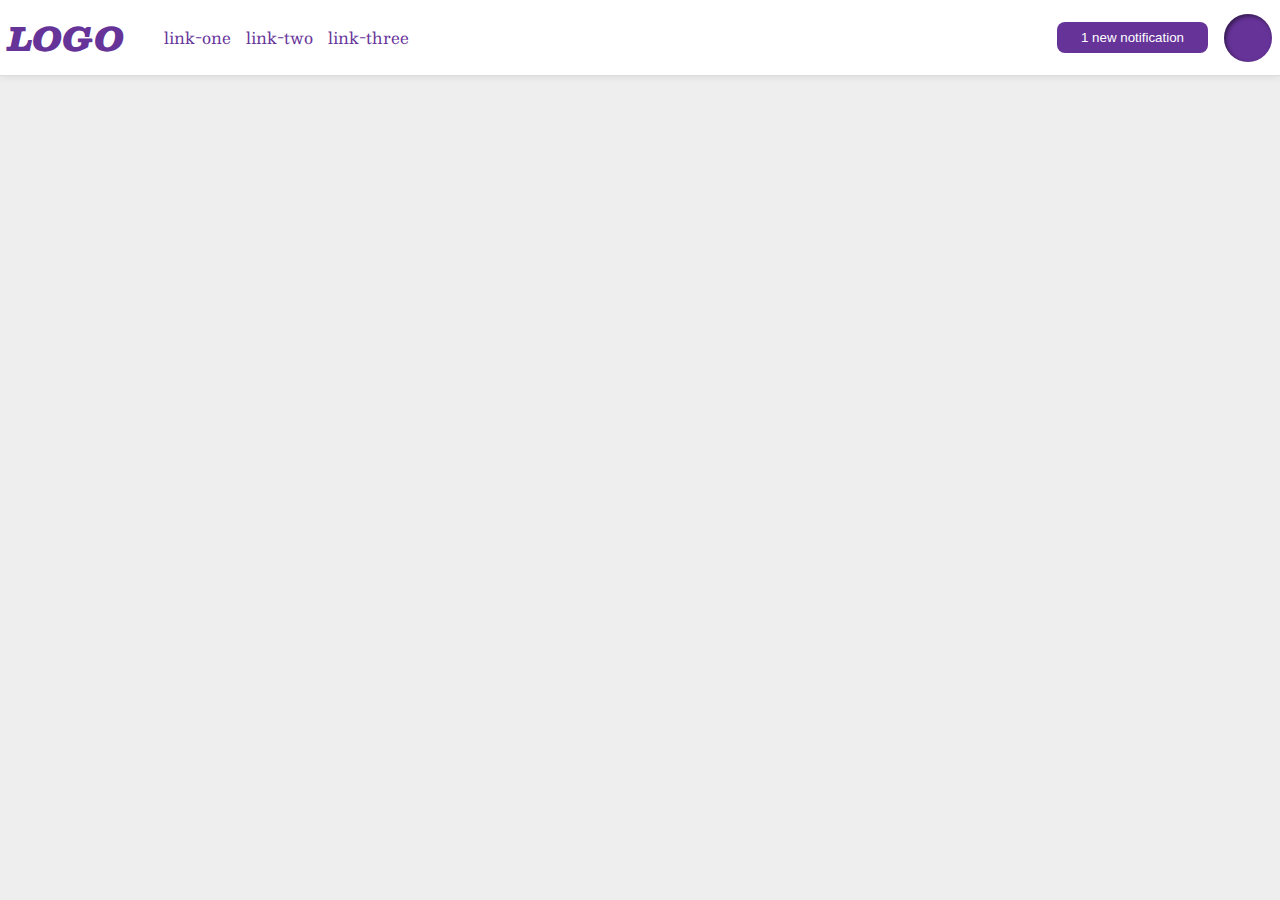
<file: foundations/flex/03-flex-header-2/index.html>
<!DOCTYPE html>
<html lang="en">
  <head>
    <meta charset="UTF-8">
    <meta http-equiv="X-UA-Compatible" content="IE=edge">
    <meta name="viewport" content="width=device-width, initial-scale=1.0">
    <title>Flex Header 2</title>
    <link rel="stylesheet" href="style.css">
  </head>
  <body>
    <div class="header">
      <div class="logo">
        LOGO
      </div>
      <ul class="links">
        <li><a href="https://google.com">link-one</a></li>
        <li><a href="https://google.com">link-two</a></li>
        <li><a href="https://google.com">link-three</a></li>
      </ul>
      <div class="buttons">
        <button class="notifications">
          1 new notification
        </button>
        <div class="profile-image"></div>
      </div>
    </div>
  </body>
</html>
</file>
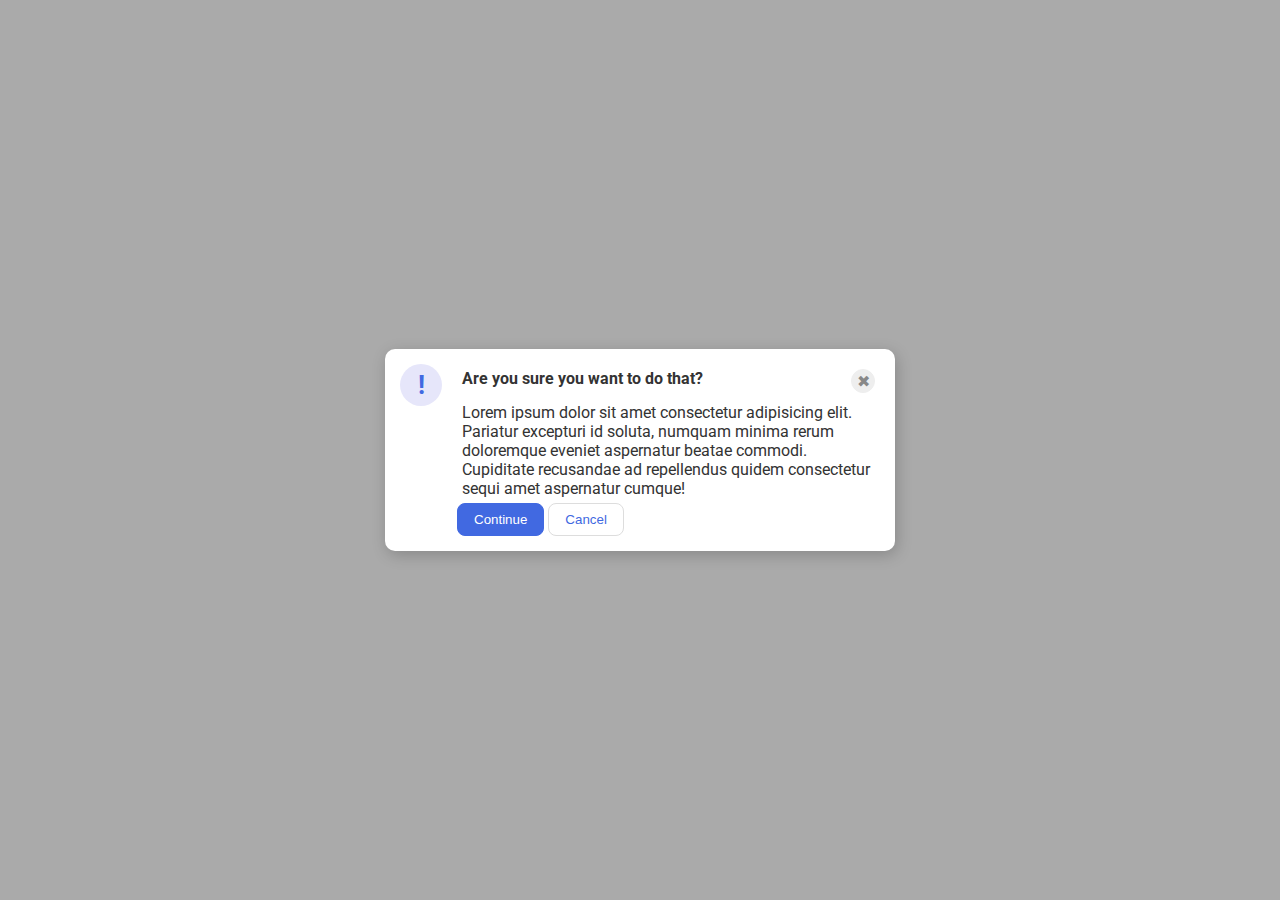
<file: foundations/flex/05-flex-modal/index.html>
<!DOCTYPE html>
<html lang="en">
  <head>
    <meta charset="UTF-8">
    <meta http-equiv="X-UA-Compatible" content="IE=edge">
    <meta name="viewport" content="width=device-width, initial-scale=1.0">
    <link rel="stylesheet" href="style.css">
    <title>Modal</title>
  </head>
  <body>
    <div class="modal">
      <div class="icon">!</div>
      <div class="modalcontent">
        <div class="header">
          Are you sure you want to do that?
          <button class="close-button">✖</button>
        </div>
        <div class="modalbody">
          <div class="text">Lorem ipsum dolor sit amet consectetur adipisicing elit. Pariatur excepturi id soluta, numquam minima rerum doloremque eveniet aspernatur beatae commodi. Cupiditate recusandae ad repellendus quidem consectetur sequi amet aspernatur cumque!</div>
          <button class="continue">Continue</button>
          <button class="cancel">Cancel</button>
        </div>
      </div>
    </div>
  </body>
</html>
</file>
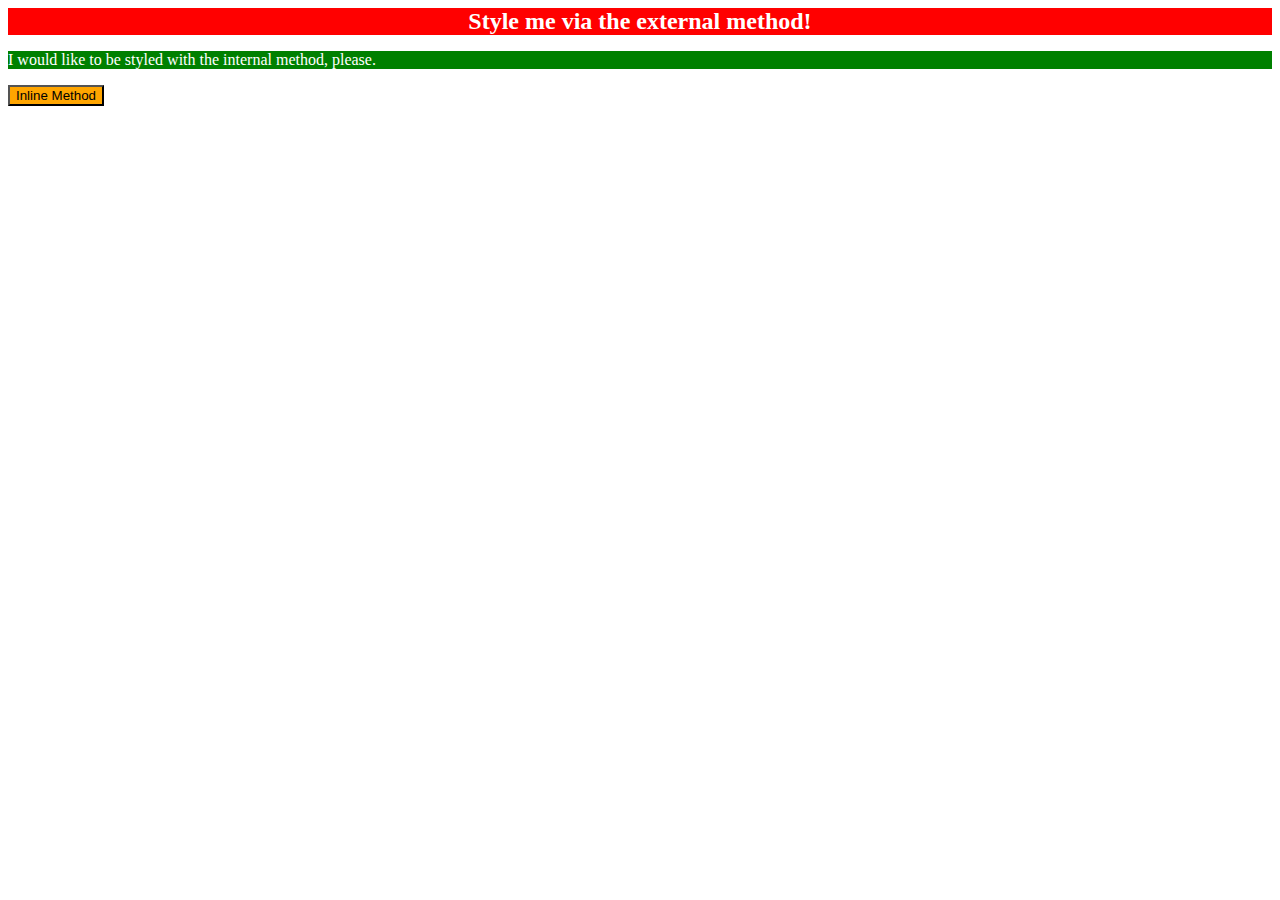
<file: foundations/intro-to-css/01-css-methods/index.html>
<!DOCTYPE html>
<html lang="en">
  <head>
    <meta charset="UTF-8">
    <meta http-equiv="X-UA-Compatible" content="IE=edge">
    <meta name="viewport" content="width=device-width, initial-scale=1.0">
    <link rel="stylesheet" href="styles.css">
    <style>
      p {
        background-color: green;
        color: white;
      }
    </style>
    <title>Methods for Adding CSS</title>
  </head>
  <body>
    <div>Style me via the external method!</div>
    <p>I would like to be styled with the internal method, please.</p>
    <button style="background-color: orange;">Inline Method</button>
  </body>
</html>
</file>
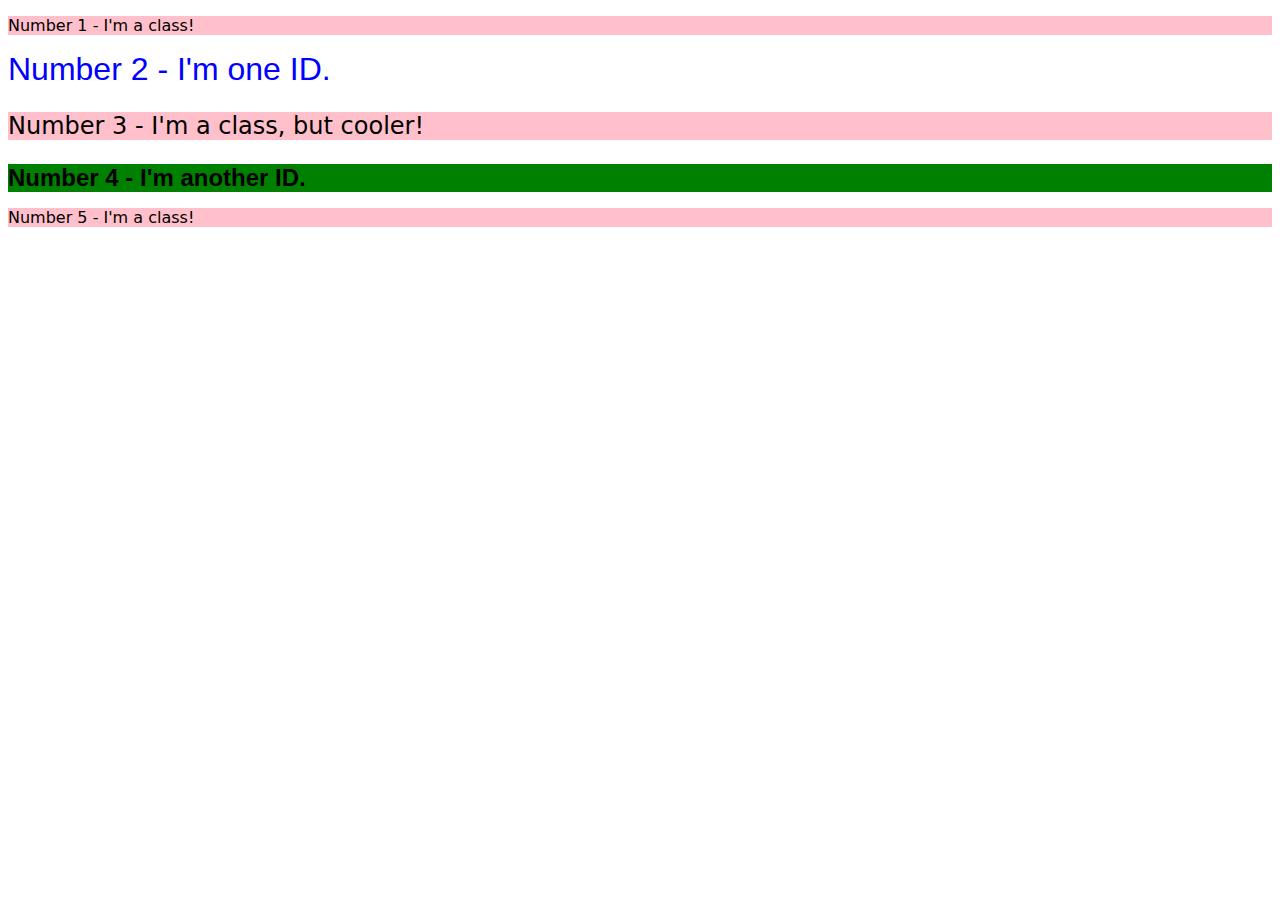
<file: foundations/intro-to-css/02-class-id-selectors/index.html>
<!DOCTYPE html>
<html lang="en">
  <head>
    <meta charset="UTF-8">
    <meta http-equiv="X-UA-Compatible" content="IE=edge">
    <meta name="viewport" content="width=device-width, initial-scale=1.0">
    <title>Class and ID Selectors</title>
    <link rel="stylesheet" href="style.css">
  </head>
  <body>
    <p class="myclass">Number 1 - I'm a class!</p>
    <div id="id1">Number 2 - I'm one ID.</div>
    <p class="myclass big">Number 3 - I'm a class, but cooler!</p>
    <div id="id2">Number 4 - I'm another ID.</div>
    <p class="myclass">Number 5 - I'm a class!</p>
  </body>
</html>
</file>
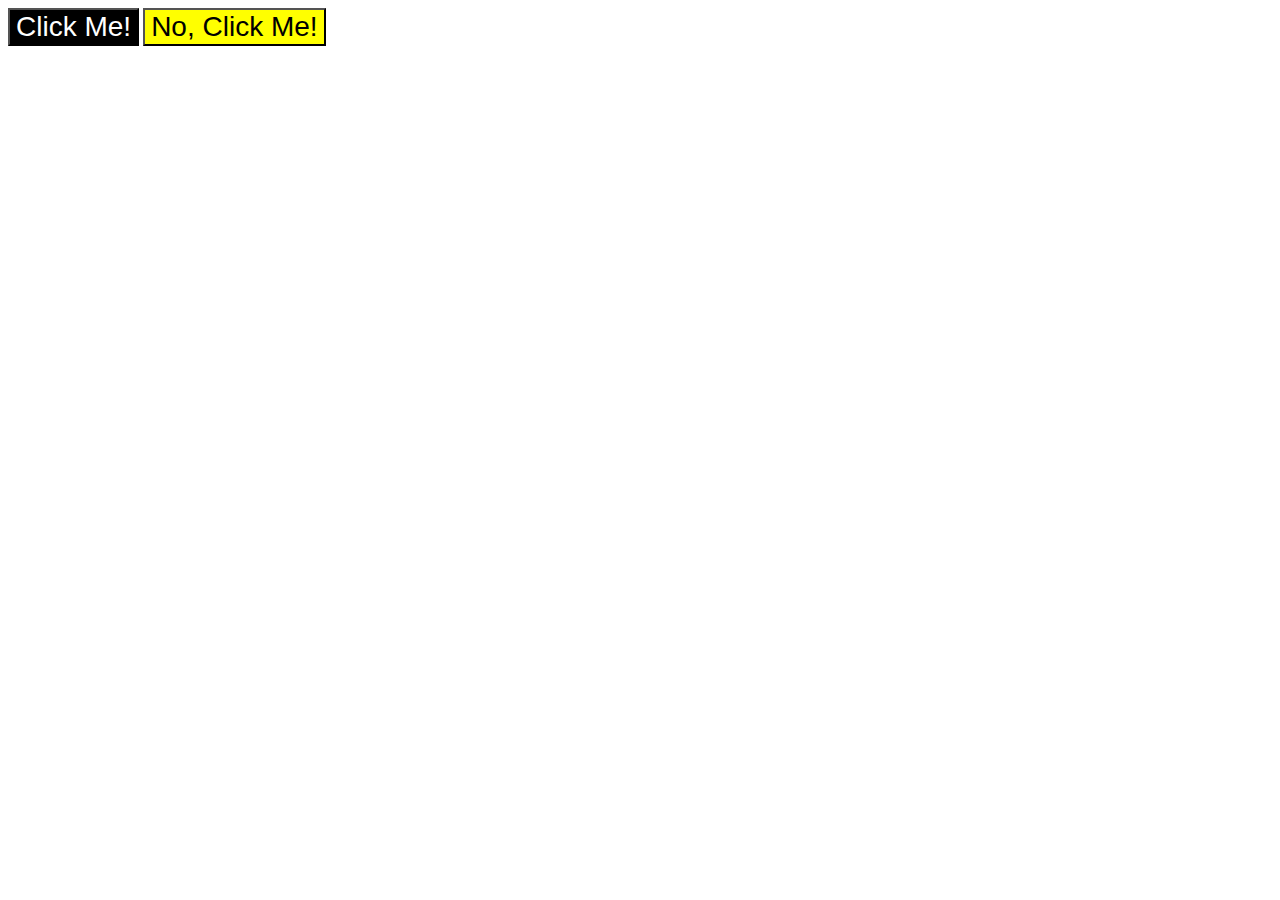
<file: foundations/intro-to-css/03-grouping-selectors/index.html>
<!DOCTYPE html>
<html lang="en">
  <head>
    <meta charset="UTF-8">
    <meta http-equiv="X-UA-Compatible" content="IE=edge">
    <meta name="viewport" content="width=device-width, initial-scale=1.0">
    <title>Grouping Selectors</title>
    <link rel="stylesheet" href="style.css">
  </head>
  <body>
    <button class="uni class1">Click Me!</button>
    <button class="uni class2">No, Click Me!</button>
  </body>
</html>
</file>
<file: foundations/flex/03-flex-header-2/style.css>
/* this is some magical font-importing.  
you'll learn about it later. */
@import url('https://fonts.googleapis.com/css2?family=Besley:ital,wght@0,400;1,900&display=swap');

body {
  margin: 0;
  background: #eee;
  font-family: Besley, serif;
}

.header {
  background: white;
  border-bottom: 1px solid #ddd;
  box-shadow: 0 0 8px rgba(0,0,0,.1);
  display: flex;
  align-items: center;
  padding: 8px;
}

.profile-image {
  background: rebeccapurple;
  box-shadow: inset 2px 2px 4px rgba(0,0,0,.5);
  border-radius: 50%;
  width: 48px;
  height: 48px;
}

.logo {
  color: rebeccapurple;
  font-size: 32px;
  font-weight: 900;
  font-style: italic;
  display: flex;
}

button {
  border: none;
  border-radius: 8px;
  background: rebeccapurple;
  color: white;
  padding: 8px 24px;
}

a {
  /* this removes the line under our links */
  text-decoration: none;
  color: rebeccapurple;
}

ul {
  list-style-type: none;
}

.links {
  display: flex;
  gap: 15px;
}

.buttons {
  display: flex;
  margin-left: auto;
  gap: 16px;
  align-items: center;
}
</file>
<file: foundations/flex/05-flex-modal/style.css>
@import url('https://fonts.googleapis.com/css2?family=Roboto:wght@400;700&display=swap');

html, body {
  height: 100%;
}

body {
  font-family: Roboto, sans-serif;
  margin: 0;
  background: #aaa;
  color: #333;
  /* I'll give you this one for free lol */
  display: flex;
  align-items: center;
  justify-content: center;
}

.modal {
  background: white;
  width: 480px;
  border-radius: 10px;
  box-shadow: 2px 4px 16px rgba(0,0,0,.2);
  padding: 15px;
  display: flex;
  gap: 15px;
}

.icon {
  color: royalblue;
  font-size: 26px;
  font-weight: 700;
  background: lavender;
  width: 42px;
  height: 42px;
  border-radius: 50%;
  display: flex;
  align-items: center;
  justify-content: center;
  flex-shrink: 0;
}

.close-button {
  background: #eee;
  border-radius: 50%;
  color: #888;
  font-weight: 400;
  font-size: 16px;
  height: 24px;
  width: 24px;
  display: flex;
  align-items: center;
  justify-content: center;
  border: 1px solid #eee;
  padding: 0;
  display: flex;
  margin-left: auto;
}

button {
  cursor: pointer;
  padding: 8px 16px;
  border-radius: 8px;
}

button.continue {
  background: royalblue;
  border: 1px solid royalblue;
  color: white;
  flex: auto;
}

button.cancel {
  background: white;
  border: 1px solid #ddd;
  color: royalblue;
  flex: auto;
}

.header {
  display: flex;
  padding: 5px;
  font-weight: bold;
}

.text {
  padding: 5px;
}
</file>
<file: foundations/intro-to-css/01-css-methods/styles.css>
div {
    background-color: red;
    color: white;
    font-size: x-large;
    font-weight: bold;
    text-align: center;
}
</file>
<file: foundations/intro-to-css/02-class-id-selectors/style.css>
.myclass {
    background-color: pink;
    font-family: Verdana, "DejaVu Sans", sans-serif;
}

#id1 {
    font-family: sans-serif;
    font-size: xx-large;
    color:blue;

}
.big {
    font-size: x-large;
}

#id2 {
    font-size: x-large;
    font-weight: bold;
    font-family: sans-serif;
    background-color: green;
}
</file>
<file: foundations/intro-to-css/03-grouping-selectors/style.css>
.uni {
    font-size: 28px;
    font-family: Helvetica, "Times New Roman" ,sans-serif;
}

.class1 {
    background-color: black;
    color: white;
}

.class2 {
    background-color: yellow;
}
</file>
